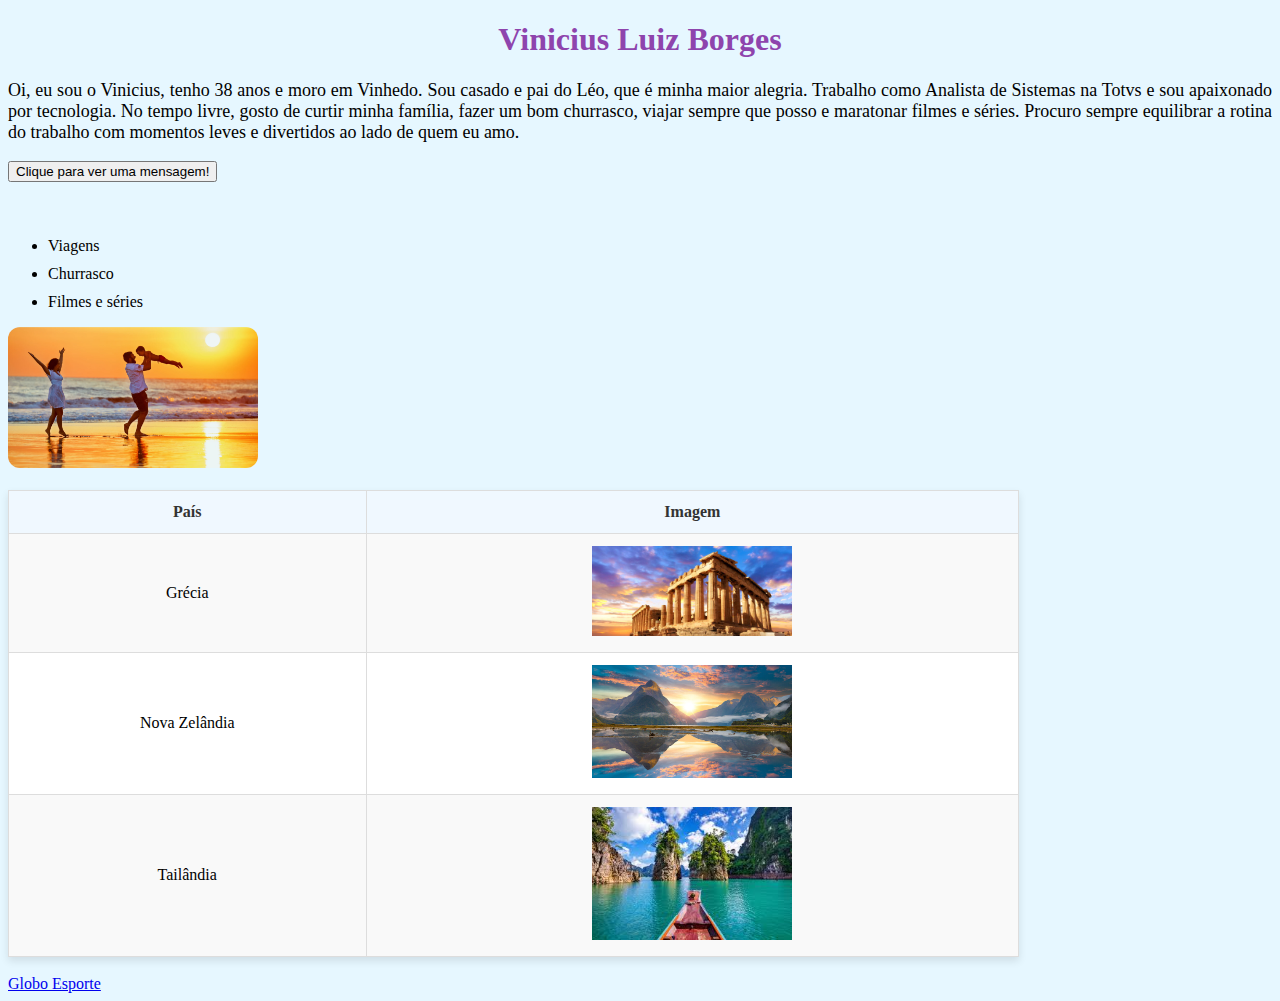
<file: index.html>
<!DOCTYPE html>
<html lang="en">
<head>
    <meta charset="UTF-8">
    <meta name="viewport" content="width=device-width, initial-scale=1.0">
    <link rel="stylesheet" href="css/estilo.css">
    <title>Vinicius Luiz Borges</title>
</head>
<body>

    <h1 id="titulo">Vinicius Luiz Borges</h1>
    <p class="paragrafo">
        Oi, eu sou o Vinicius, tenho 38 anos e moro em Vinhedo. Sou casado e pai do Léo, que é minha maior alegria. Trabalho como Analista de Sistemas na Totvs e sou apaixonado por tecnologia. No tempo livre, gosto de curtir minha família, fazer um bom churrasco, viajar sempre que posso e maratonar filmes e séries. Procuro sempre equilibrar a rotina do trabalho com momentos leves e divertidos ao lado de quem eu amo.
    </p>

    <button onclick="mostrarMensagem()">Clique para ver uma mensagem!</button>

    <div id="mensagem" style="margin-top: 15px;"></div>

    <ul>
        <li>Viagens</li>
        <li>Churrasco</li>
        <li>Filmes e séries</li>
      </ul>

      <img id="imagemHobbie" src="midia/viagem.jpg" alt="" width="400">

      <br>
      <br>

      <table border="1">
        <tr>
          <th>País</th>
          <th>Imagem</th>
        </tr>
        <tr>
          <td>Grécia</td>
          <td><img src="midia/grecia.jpg" alt="Grécia" width="200"></td>
        </tr>
        <tr>
          <td>Nova Zelândia</td>
          <td><img src="midia/nova-zelandia.jpg" alt="Nova Zelândia" width="200"></td>
        </tr>
        <tr>
          <td>Tailândia</td>
          <td><img src="midia/tailandia.jpg" alt="Tailândia" width="200"></td>
        </tr>
      </table>

      <br>
      <a href="https://ge.globo.com/"> Globo Esporte</a>
      
      <script src="javaScript/script.js"></script>

</body>
</html>
</file>
<file: css/estilo.css>
body {
    background-color: #e6f7ff;
  }

  #titulo {
    color: #8e44ad;
    text-align: center;
  }

  .paragrafo{
    font-size: 18px;
    text-align: justify;
  }

  ul li {
    margin-bottom: 10px;
  }

  #imagemHobbie {
    width: 250px;
    border-radius: 12px;
  }

  table {
    width: 80%;
    border-collapse: collapse;
    background-color: #ffffff;
    box-shadow: 0 4px 8px rgba(0, 0, 0, 0.1);
  }
  
  th, td {
    border: 1px solid #ddd;
    padding: 12px 16px;
    text-align: center;
  }
  
  th {
    background-color: #f0f8ff;
    color: #333;
    font-weight: bold;
  }
  
  tr:nth-child(even) {
    background-color: #f9f9f9;
  }
  
  a:hover {
    color: #d35400;
  }

  #mensagem {
    background-color: #f39c12;
    color: white;
    font-size: 18px;
    padding: 10px 20px;
    border-radius: 8px;
    text-align: center;
    width: 80%;
    margin: 20px auto;
    opacity: 0;
    transition: opacity 1s;
  }
</file>
<file: 1Semestre/trabalhoFundamentosDesenvSoftware/css/estilo.css>
body {
    background-color: #e6f7ff;
  }

  #titulo {
    color: #8e44ad;
    text-align: center;
  }

  .paragrafo{
    font-size: 18px;
    text-align: justify;
  }

  ul li {
    margin-bottom: 10px;
  }

  #imagemHobbie {
    width: 250px;
    border-radius: 12px;
  }

  table {
    width: 80%;
    border-collapse: collapse;
    background-color: #ffffff;
    box-shadow: 0 4px 8px rgba(0, 0, 0, 0.1);
  }
  
  th, td {
    border: 1px solid #ddd;
    padding: 12px 16px;
    text-align: center;
  }
  
  th {
    background-color: #f0f8ff;
    color: #333;
    font-weight: bold;
  }
  
  tr:nth-child(even) {
    background-color: #f9f9f9;
  }
  
  a:hover {
    color: #d35400;
  }

  #mensagem {
    background-color: #f39c12;
    color: white;
    font-size: 18px;
    padding: 10px 20px;
    border-radius: 8px;
    text-align: center;
    width: 80%;
    margin: 20px auto;
    opacity: 0;
    transition: opacity 1s;
  }
</file>
